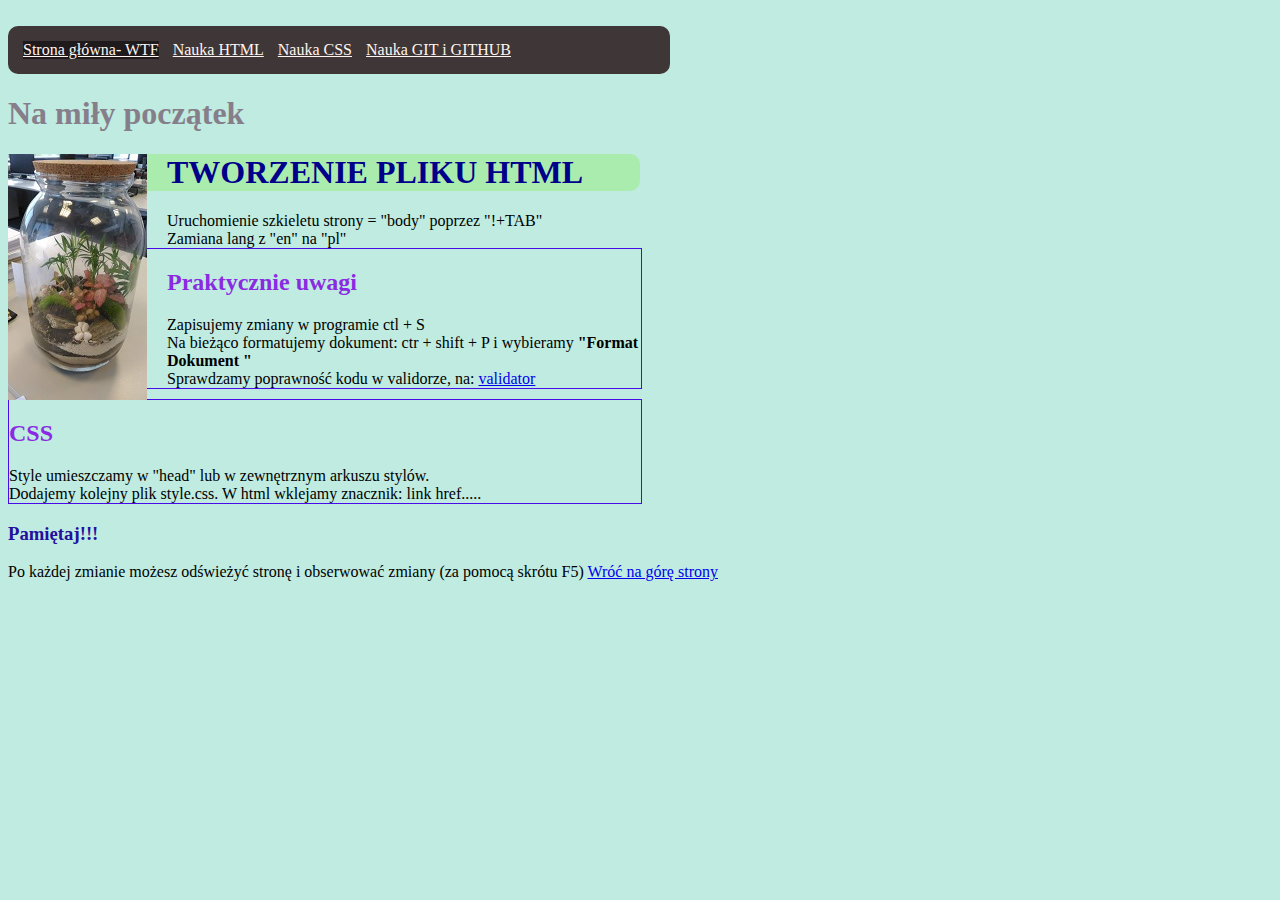
<file: index.html>
<!DOCTYPE html>
<html lang="pl">
  <head>
    <meta charset="UTF-8" />
    <meta http-equiv="X-UA-Compatible" content="IE=edge" />
    <meta name="viewport" content="width=device-width, initial-scale=1.0" />
    <title>WTF</title>
     
    <link href="style.css" rel="stylesheet" type="text/css" />
  </head>

  <body>
    <header>
      <nav class="navigation">
        <a class="navigation__link navigation__link--homepage" href="index.html">Strona główna- WTF</a>
        <a class="navigation__link" href="nauka-html.html">Nauka HTML</a>
        <a class="navigation__link" href="nauka-css.html">Nauka CSS</a>
        <a class="navigation__link" href="nauka-git.html"> Nauka GIT i GITHUB</a>
      </nav>
    </header>
    <main>
      <header>
        <h1 class="H1">Na miły początek</h1>
        <img class="float" src="las-w-sloiku.jpg" alt="Las w słoiku" />
      </header>
      <header id="top">
        <h1 class="main-heading main-heading--js">TWORZENIE PLIKU HTML</h1>
      </header>
      Uruchomienie szkieletu strony = "body" poprzez "!+TAB" <br />
      Zamiana lang z "en" na "pl"
      <section class="header_one">
        <header>
          <h2>Praktycznie uwagi</h2>
        </header>
        Zapisujemy zmiany w programie ctl + S <br />
        Na bieżąco formatujemy dokument: ctr + shift + P i wybieramy
        <b>"Format Dokument "</b> <br />
        Sprawdzamy poprawność kodu w validorze, na:
        <a href="https://validator.w3.org/nu/#textarea"> validator</a>
      </section>
      <section class="header_one">
        <header>
          <h2>CSS</h2>
        </header>
        Style umieszczamy w "head" lub w zewnętrznym arkuszu stylów.
        <br />Dodajemy kolejny plik style.css. W html wklejamy znacznik: link
        href.....
      </section>
    </main>
    <footer>
      <h3>Pamiętaj!!!</h3>
      Po każdej zmianie możesz odświeżyć stronę i obserwować zmiany (za pomocą
      skrótu F5) <a href="#top">Wróć na górę strony</a>
    </footer>
    <script src="main.js"></script>
  </body>
</html>
</file>
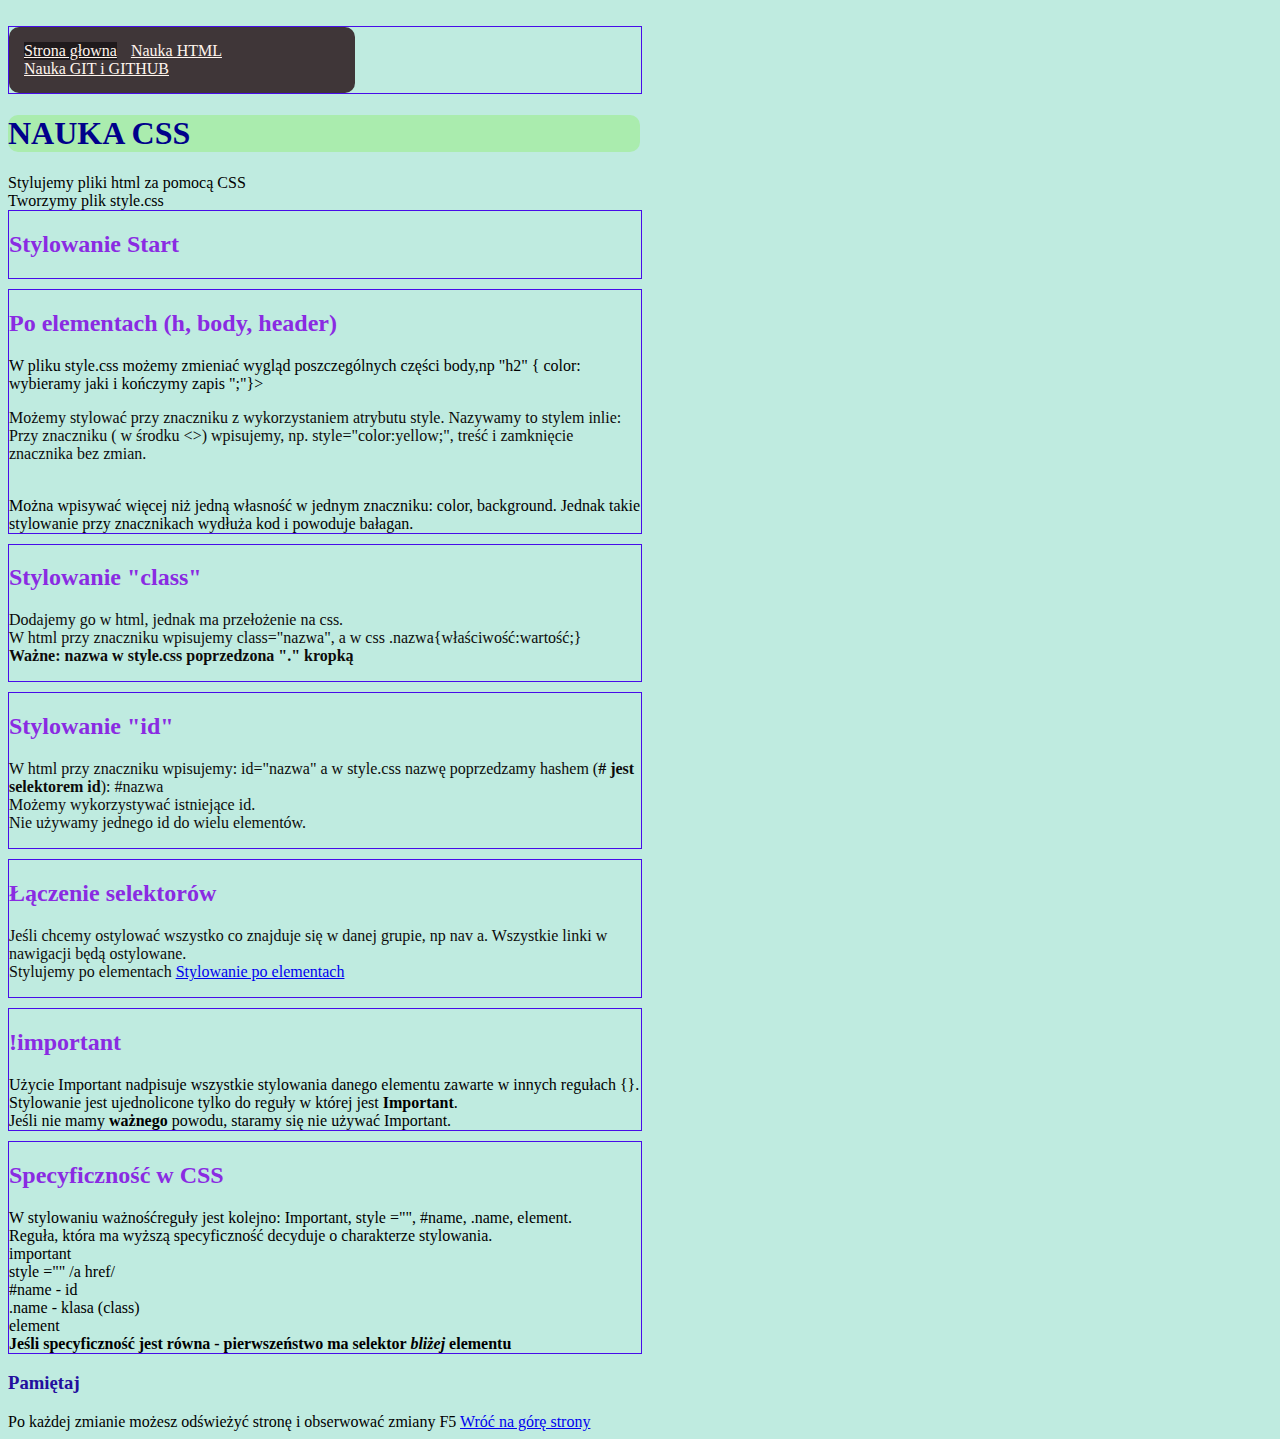
<file: nauka-css.html>
<!DOCTYPE html>
<html lang="pl">
  <head>
    <meta charset="UTF-8" />
    <meta http-equiv="X-UA-Compatible" content="IE=edge" />
    <meta name="viewport" content="width=device-width, initial-scale=1.0" />
    <title>WTF</title>
     
    <link href="style.css" rel="stylesheet" type="text/css" />
  </head>

  <body>
    <header class="header_one">
      <nav class="navigation">
        <a
          class="navigation__link navigation__link--homepage"
          href="index.html"
        >
          Strona głowna
        </a>
        <a class="navigation__link" href="nauka-html.html"> Nauka HTML</a>
        <a class="navigation__link" href="nauka-git.html">
          Nauka GIT i GITHUB</a
        >
      </nav>
    </header>
    <main>
      <header id="top">
        <h1>NAUKA CSS</h1>
      </header>
      Stylujemy pliki html za pomocą CSS <br />
      Tworzymy plik style.css
      <section class="header_one">
        <header>
          <h2>Stylowanie Start</h2>
        </header>
      </section>
      <section class="header_one">
        <header>
          <h2 id="stylowanie">Po elementach (h, body, header)</h2>
        </header>
        W pliku style.css możemy zmieniać wygląd poszczególnych części body,np
        "h2" { color: wybieramy jaki i kończymy zapis ";"}>
        <p>
          Możemy stylować przy znaczniku z wykorzystaniem atrybutu style.
          Nazywamy to stylem inlie: <br />
          Przy znaczniku ( w środku <>) wpisujemy, np. style="color:yellow;",
          treść i zamknięcie znacznika bez zmian.
        </p>
        <br />
        Można wpisywać więcej niż jedną własność w jednym znaczniku: color,
        background. Jednak takie stylowanie przy znacznikach wydłuża kod i
        powoduje bałagan.
      </section>
      <section class="header_one">
        <header>
          <h2>Stylowanie "class"</h2>
        </header>
        <p>
          Dodajemy go w html, jednak ma przełożenie na css. <br />
          W html przy znaczniku wpisujemy class="nazwa", a w css
          .nazwa{właściwość:wartość;} <br />
          <b> Ważne: nazwa w style.css poprzedzona "." kropką</b> <br />
        </p>
      </section>
      <section class="header_one">
        <header>
          <h2>Stylowanie "id"</h2>
        </header>
        <p>
          W html przy znaczniku wpisujemy: id="nazwa" a w style.css nazwę
          poprzedzamy hashem (<b># jest selektorem id</b>): #nazwa <br />
          Możemy wykorzystywać istniejące id. <br />
          Nie używamy jednego id do wielu elementów. <br />
        </p>
      </section>
      <section class="header_one">
        <header>
          <h2>Łączenie selektorów</h2>
        </header>
        <p>
          Jeśli chcemy ostylować wszystko co znajduje się w danej grupie, np nav
          a. Wszystkie linki w nawigacji będą ostylowane.<br />
          Stylujemy po elementach
          <a href="#stylowanie">Stylowanie po elementach</a>
        </p>
      </section>
      <section class="header_one">
        <header>
          <h2>!important</h2>
        </header>
        Użycie Important nadpisuje wszystkie stylowania danego elementu zawarte
        w innych regułach {}. <br />
        Stylowanie jest ujednolicone tylko do reguły w której jest
        <b> Important</b>. <br />
        Jeśli nie mamy <b> ważnego </b> powodu, staramy się nie używać
        Important.
      </section>
      <section class="header_one">
        <header>
          <h2>Specyficzność w CSS</h2>
        </header>
        W stylowaniu <strnog> ważność</strnog>reguły jest kolejno: Important,
        style ="", #name, .name, element.
        <br />
        Reguła, która ma wyższą specyficzność decyduje o charakterze stylowania.
        <br />
        important <br />
        style ="" /a href/ <br />
        #name - id<br />
        .name - klasa (class) <br />
        element <br />
        <b>
          Jeśli specyficzność jest równa - pierwszeństwo ma selektor
          <i>bliżej</i> elementu</b
        >
      </section>
    </main>
    <footer>
      <h3>Pamiętaj</h3>
      Po każdej zmianie możesz odświeżyć stronę i obserwować zmiany F5
      <a href="#top">Wróć na górę strony</a>
    </footer>
    <script src="main.js"></script>
  </body>
</html>
</file>
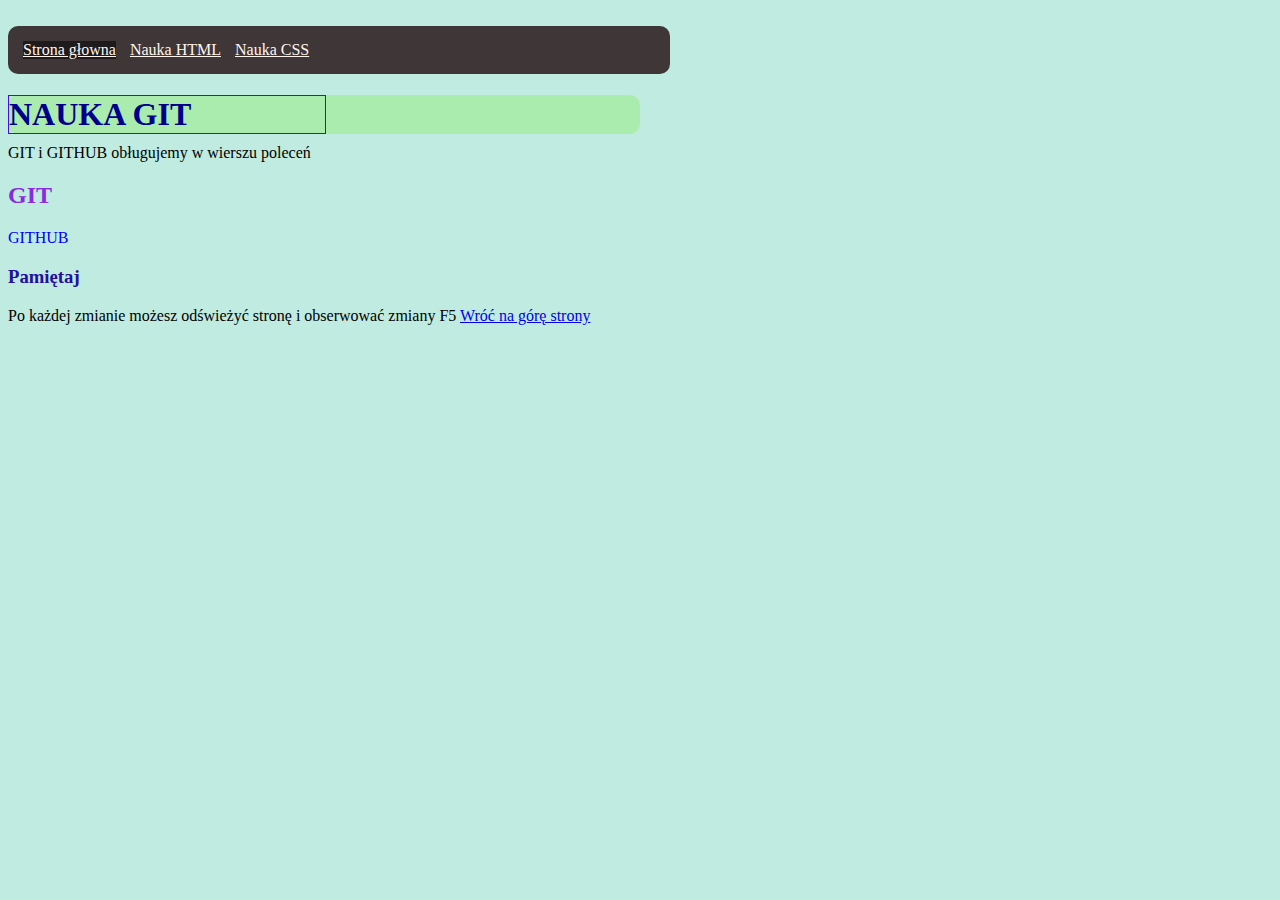
<file: nauka-git.html>
<!DOCTYPE html>
<html lang="pl">
  <head>
    <meta charset="UTF-8" />
    <meta http-equiv="X-UA-Compatible" content="IE=edge" />
    <meta name="viewport" content="width=device-width, initial-scale=1.0" />
    <title>WTF</title>
     
    <link href="style.css" rel="stylesheet" type="text/css" />
  </head>

  <body>
    <header>
      <nav class="navigation">
        <a
          class="navigation__link navigation__link--homepage"
          href="index.html"
        >
          Strona głowna
        </a>
        <a class="navigation__link" href="nauka-html.html"> Nauka HTML</a>
        <a class="navigation__link" href="nauka-css.html"> Nauka CSS</a>
      </nav>
    </header>
    <main>
      <header id="top">
        <h1 class="header_one">NAUKA GIT</h1>
      </header>
      GIT i GITHUB obługujemy w wierszu poleceń <br />
      <section>
        <header>
          <h2>GIT</h2>
        </header>
      </section>
      <section>
        <header>GITHUB</header>
      </section>
    </main>
    <footer>
      <h3>Pamiętaj</h3>
      Po każdej zmianie możesz odświeżyć stronę i obserwować zmiany F5
      <a href="#top">Wróć na górę strony</a>
    </footer>
    <script src="main.js"></script>
  </body>
</html>
</file>
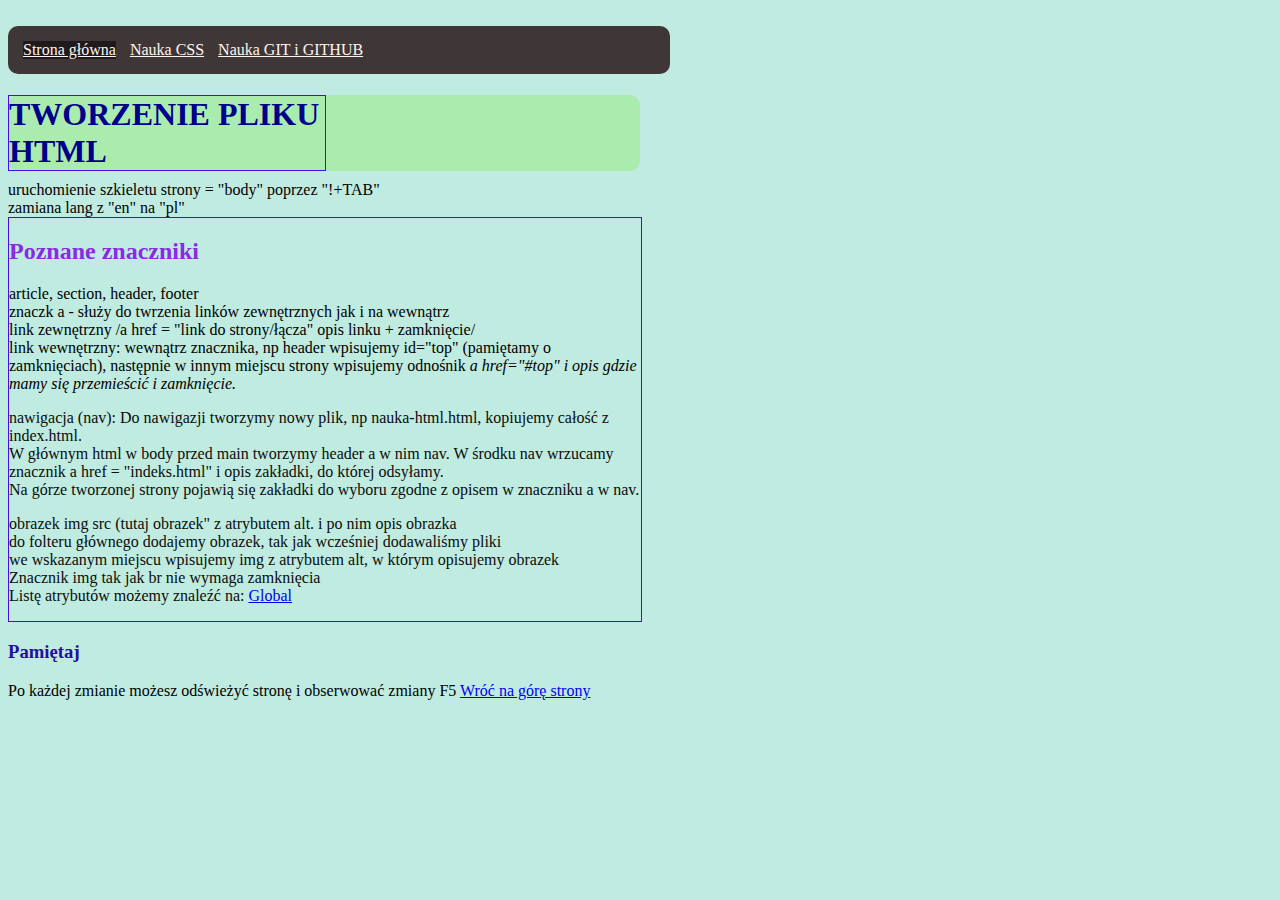
<file: nauka-html.html>
<!DOCTYPE html>
<html lang="pl">

<head>
    <meta charset="UTF-8">
    <meta http-equiv="X-UA-Compatible" content="IE=edge">
    <meta name="viewport" content="width=device-width, initial-scale=1.0">
    <title>WTF</title> 
    <link href="style.css" rel="stylesheet" type="text/css">
</head>

<body>
    <header>
        <nav class="navigation">
            <a class="navigation__link navigation__link--homepage" href="index.html">Strona główna</a>
            <a class="navigation__link" href="nauka-css.html">Nauka CSS</a>
             <a class="navigation__link" href="nauka-git.html">
          Nauka GIT i GITHUB</a>
        </nav>
    </header>
    <main>
        <header id="top">
            <h1 class="header_one">TWORZENIE PLIKU HTML </h1>
        </header>
        uruchomienie szkieletu strony = "body" poprzez "!+TAB" <br />
        zamiana lang z "en" na "pl"
        <section class="header_one">
            <header>
                <h2> Poznane znaczniki </h2>
            </header>
            article, section, header, footer <br />
            znaczk a - służy do twrzenia linków zewnętrznych jak i na wewnątrz <br />
            link zewnętrzny /a href = "link do strony/łącza" opis linku + zamknięcie/ <br />
            link wewnętrzny: wewnątrz znacznika, np header wpisujemy id="top" (pamiętamy o zamknięciach), następnie w
            innym miejscu strony wpisujemy odnośnik <i>a href="#top" i opis gdzie mamy się przemieścić i zamknięcie.</i>
            <br />
            <p>nawigacja (nav): Do nawigazji tworzymy nowy plik, np nauka-html.html, kopiujemy całość z index.html.
                <br />
                W głównym html w body przed main tworzymy header a w nim nav. W środku nav wrzucamy znacznik a href =
                "indeks.html" i opis zakładki, do której odsyłamy. <br />
                Na górze tworzonej strony pojawią się zakładki do wyboru zgodne z opisem w znaczniku a w nav.</p>
            <p>
                obrazek img src (tutaj obrazek" z atrybutem alt. i po nim opis obrazka <br />
                do folteru głównego dodajemy obrazek, tak jak wcześniej dodawaliśmy pliki<br />
                we wskazanym miejscu wpisujemy img z atrybutem alt, w którym opisujemy obrazek <br />
                Znacznik img tak jak br nie wymaga zamknięcia <br />
                Listę atrybutów możemy znaleźć na: <a href = https://developer.mozilla.org/en-US/docs/Web/HTML/Global_attributes> Global</a>
            </p>

        </section>

    </main>
    <footer>
        <h3> Pamiętaj</h3>
        Po każdej zmianie możesz odświeżyć stronę i obserwować zmiany F5 <a href="#top">Wróć na górę strony</a>
    </footer>
    <script src="main.js"></script>
</body>

</html>
</file>
<file: style.css>
h1 {
  color: darkblue;
}
h2 {
  color :blueviolet
}
header {
  color: blue;
}
p {
  color: rgb(12, 11, 11);
}
body {
  background: rgb(191, 235, 224);
}
h3 {
  color: rgb(36, 15, 158);
}
.H1 {
  color: rgb(134, 126, 138);
}
#top {
  background: rgb(170, 236, 174);
  max-width: 50%;
  border-radius: 10px;
}

.navigation {
  background: rgb(63, 54, 56);
  max-width: 50%;
  padding: 15px;
  border-radius: 10px;
}
.navigation__link {
  color: seashell;
  display: inline-block;
  margin-right: 10px;
}
.navigation__link--homepage {
  background: rgb(31, 26, 28);
}
.float {
  float: left;
  margin-right: 20px;
}
.header_one {
  border: 1px solid rgb(71, 12, 233);
  margin-bottom: 10px;
  max-width: 50%;
}
</file>
